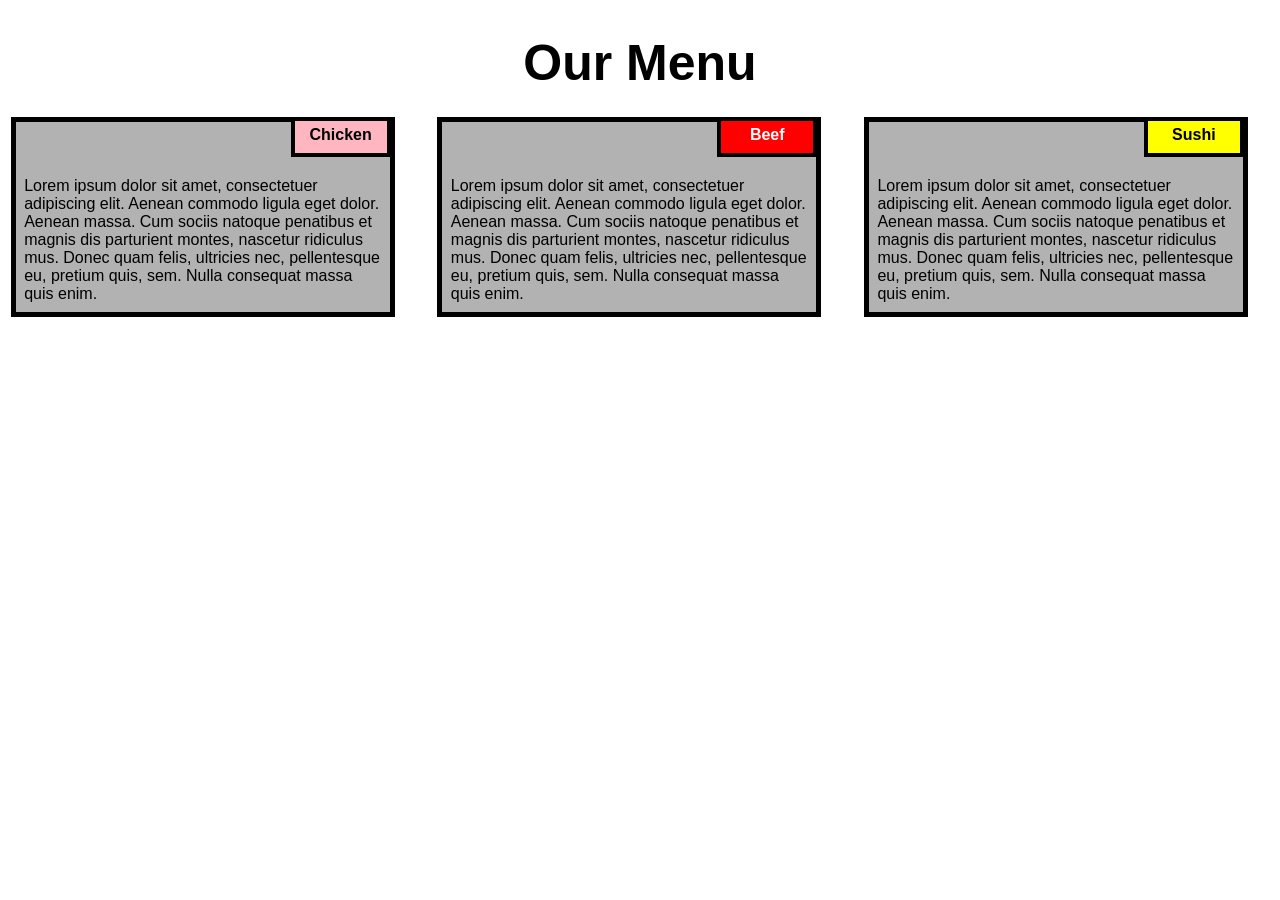
<file: index.html>
<!DOCTYPE html>
<html>
<head>

    <title>Menu With Resposnive Layout</title>
    <meta name="viewport" content="width=device-width, initial-scale=1">
    <link rel="stylesheet" type="text/css" href="style.css">
    
    </head>
    <body>

        <h1>Our Menu</h1>

        
  <div class="col-lg-4 col-md-6 col-sm-12">
    <div class="box">
        <p class="content-name name1">Chicken</p>
        <p class="content">Lorem ipsum dolor sit amet, consectetuer adipiscing elit. Aenean commodo ligula eget dolor. Aenean massa. Cum sociis natoque penatibus et magnis dis parturient montes, nascetur ridiculus mus. Donec quam felis, ultricies nec, pellentesque eu, pretium quis, sem. Nulla consequat massa quis enim.</p>
    </div>
</div>


<div class="col-lg-4 col-md-6 col-sm-12">
    <div class="box">
         <p class="content-name name2">Beef</p>
         <p class="content">Lorem ipsum dolor sit amet, consectetuer adipiscing elit. Aenean commodo ligula eget dolor. Aenean massa. Cum sociis natoque penatibus et magnis dis parturient montes, nascetur ridiculus mus. Donec quam felis, ultricies nec, pellentesque eu, pretium quis, sem. Nulla consequat massa quis enim.</p>
    </div>
</div>

<div class="col-lg-4 col-md-12 col-sm-12">
    <div class="box">
        <p class="content-name name3">Sushi</p>
        <p class="content">Lorem ipsum dolor sit amet, consectetuer adipiscing elit. Aenean commodo ligula eget dolor. Aenean massa. Cum sociis natoque penatibus et magnis dis parturient montes, nascetur ridiculus mus. Donec quam felis, ultricies nec, pellentesque eu, pretium quis, sem. Nulla consequat massa quis enim.</p>
    </div>	
</div>

</body>
</html>
</file>
<file: style.css>
* {
    box-sizing: border-box;
  }
  
  body{
      margin: 0;
      padding: 0;
    font-family: "Comic Sans MS", cursive, sans-serif;
  }
  
.row{
    margin-top: 5%;
    margin-bottom: 5%;
  }
  
  h1 {
    margin-bottom: 15px;
    text-align: center;
    color: #000000;
    font-size: 50px;
  }
  
  
  .box{
    width: 100%;
    overflow: none;
  }
  
  
  .content-name{
    overflow: none;
    text-align: center;
    border: 4px solid black;
    width: 100px;
    height: 40px;
    padding: 5px;
    float: right;
    margin-right: 36px;
    margin-top: 0px;
    font-weight: bold;
    position: relative;
  }
  
  .content{
    border: 5px solid black;
    width: 90%;
    height: auto;
    margin: 2.5%;
    color: black
    font-size: 25px;
    padding: 2%;
    padding-top: 55px;
    background-color: rgba(0,0,0,0.3);
  }
  
  .name1{
    background-color: #FFB6C1;
  }
  
  .name2{
    color: white;
    background-color: #FF0000;
  }
  .name3{
    background-color: #FFFF00;
  }
  
  
  @media (min-width: 992px) {
    .col-lg-4 {
        float: left;
      width: 33.33%;
    }
  }
  
  @media (min-width: 768px) and (max-width: 991px) {
    .col-md-6,.col-md-12 {
      float: left;
    }
    .col-md-6 {
      width: 50%;
    }
    .col-md-12 {
      margin-left: -10px;
      width: 100%;
    }
    .name3{
      margin-right: 65px;
      width: 100px;
    }
  }
  
  @media (min-width: 0px) and (max-width: 767px) {
    .col-sm-12 {
        float: left;
      width: 100%;
    }
    .content-name{
      margin-right: 30px;
    }
  }
</file>
